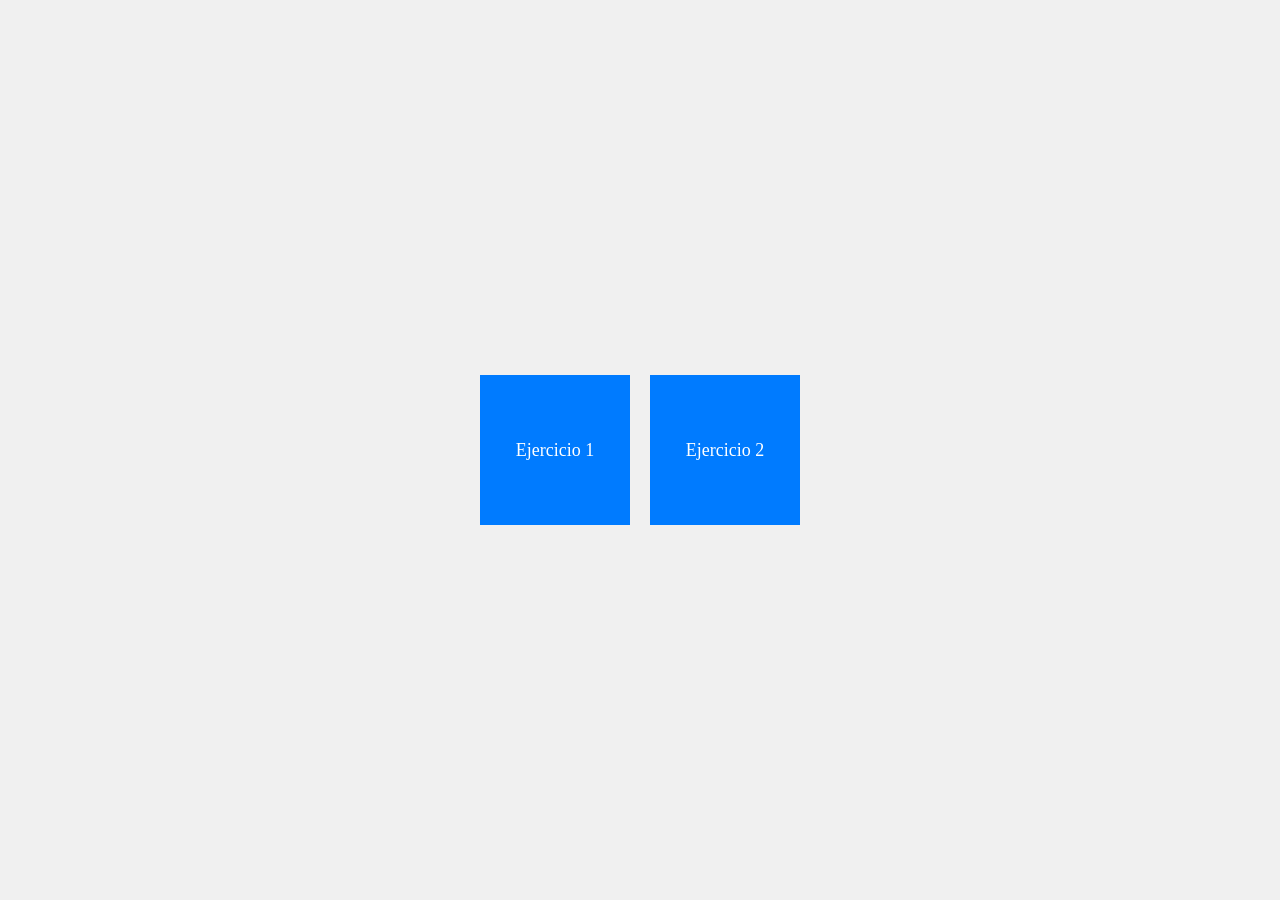
<file: templates/index.html>
<!DOCTYPE html>
<html lang="es">
<head>
<meta charset="UTF-8">
<meta name="viewport" content="width=device-width, initial-scale=1.0">
<link rel="stylesheet" type="text/css" href="/static/css/estilosIndex.css">
<!--<link href="{{ url_for('static', filename='css/miestilo.css') }}" rel="stylesheet" type="text/css"> -->

<title>Botones Enlazables</title>
</head>
<body>
  <div class="button-container">
    <a href="calculonotas" class="button">Ejercicio 1</a>
    <a href="calculocaracteres" class="button">Ejercicio 2</a>
  </div>
</body>
</file>
<file: static/css/estilosIndex.css>
body {
    display: flex;
    justify-content: center;
    align-items: center;
    height: 100vh;
    margin: 0;
    background-color: #f0f0f0;
  }

  .button-container {
    display: grid;
    grid-template-columns: repeat(2, 1fr);
    gap: 20px;
  }

  .button {
    display: flex;
    justify-content: center;
    align-items: center;
    width: 150px;
    height: 150px;
    font-size: 18px;
    background-color: #007BFF;
    color: white;
    border: none;
    text-decoration: none; /* Elimina el subrayado de los enlaces */
    cursor: pointer;
    transition: background-color 0.3s ease;
  }

  .button:hover {
    background-color: #0056b3;
  }
</file>
